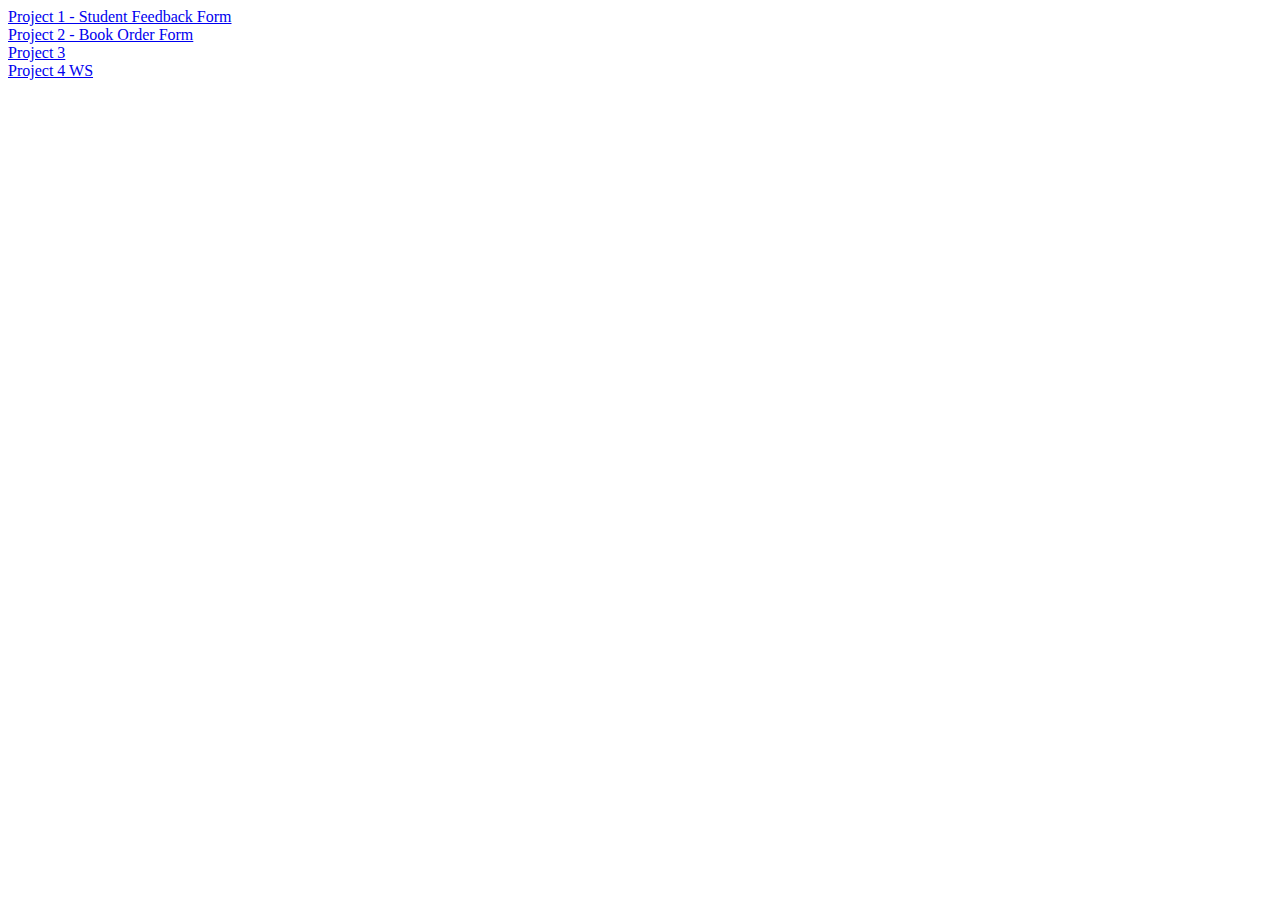
<file: index.html>
﻿<!DOCTYPE html>
<html>
<head>
    <title>Joseph Kim's 3342 Website</title>
	<meta charset="utf-8" />
</head>
<body>
        <a href="http://cis-iis2.temple.edu/Spring2019/CIS3342_tug51527/Project1/survey.html">Project 1 - Student Feedback Form</a></br>
        <a href="http://cis-iis2.temple.edu/Spring2019/CIS3342_tug51527/Project2/BookOrderForm.aspx">Project 2 -  Book Order Form</a></br>
        <a href="http://cis-iis2.temple.edu/Spring2019/CIS3342_tug51527/Project3/">Project 3</a></br>
        <a href="http://cis-iis2.temple.edu/Spring2019/CIS3342_tug51527/Project4WS/">Project 4 WS</a></br>
</body>
</html>
</file>
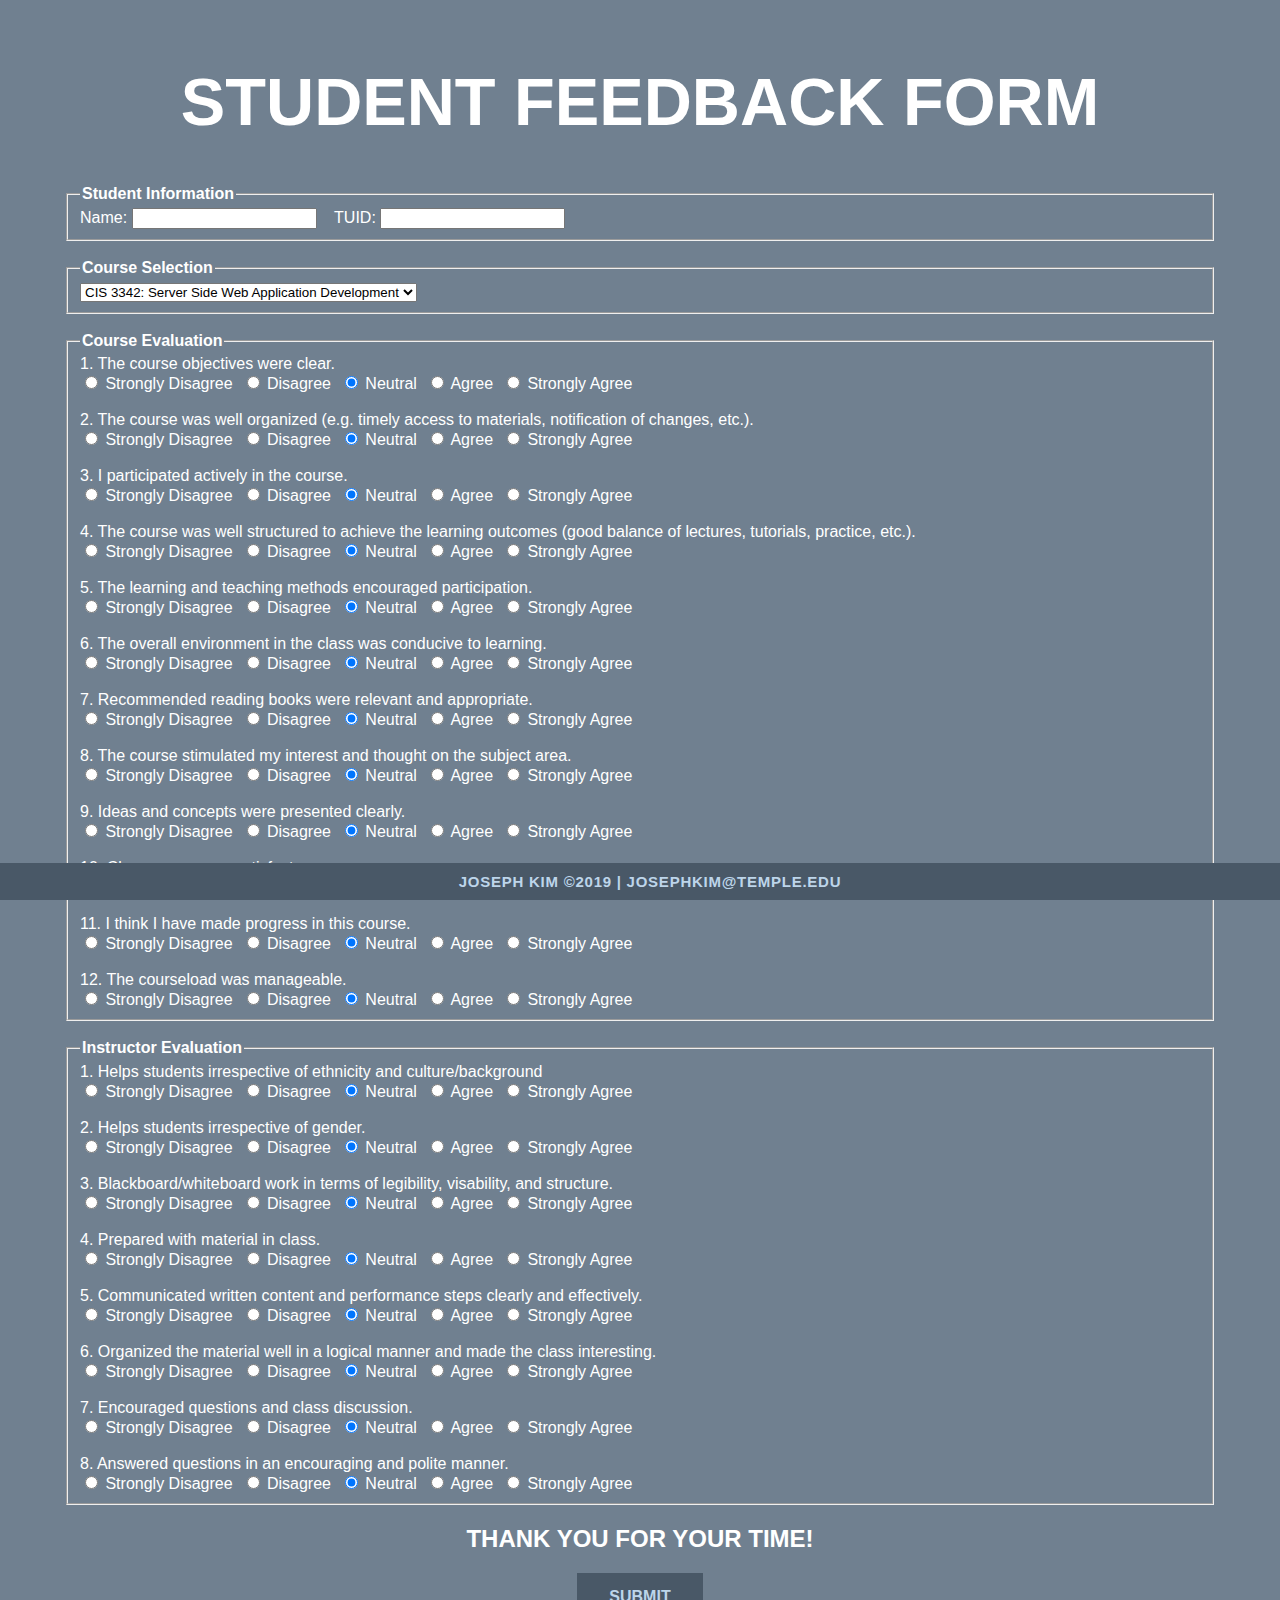
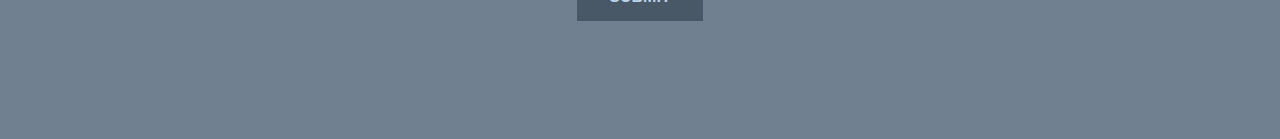
<file: Project1/survey.html>
﻿<!DOCTYPE html>
<html>
<head>
    <meta charset="utf-8" />
    <title>Student Feedback Form</title>
    <link rel="stylesheet" href="style.css">
    <script type="text/javascript" lang="javascript">

        //Form validation on client-side
        function ValidateForm() {
            var txtName = document.getElementById("txtName").value;
            var studentID = document.getElementById("txtStudentID").value;

            //if name or TUID fields are empty, don't submit
            if (txtName == "" || studentID == "") {
                alert("Please enter your name and TUID");
            }

            //if TUID is invalid, don't submit
            else if (isNaN(studentID) || studentID.length < 9) {
                alert("TUID is a 9-digit number");
            }

            else {
                // submit the form for server processing
                document.getElementById("frmStudentFeedback").submit();
            }
        }

    </script>
</head>

<body>
    <center>
        <h1>STUDENT FEEDBACK FORM</h1>
    </center>

    <!--form-->
    <form id="frmStudentFeedback" method="post" action="./studentfeedback.aspx">

        <!--Student Information (name, ID)-->
        <fieldset>
            <legend><b>Student Information</b></legend>

            Name: <input type="text" id="txtName" name="txtName" />
            &nbsp;&nbsp;

            TUID: <input type="text" id="txtStudentID" name="txtStudentID" maxlength="9" />
            <br />
        </fieldset> <!--end of Student Information fieldset-->

        <br />

        <!--Course Selection-->
        <fieldset>
            <legend><b>Course Selection</b></legend>

            <!--dropdown-->
            <select id="courseSelection" name="courseSelection">
                <option>CIS 3342: Server Side Web Application Development</option>
                <option>CIS 3329: Network Architectures</option>
                <option>CIS 3374: Quality Assurance & Testing</option>
                <option>BA 2104: Excel for Business Applications</option>
                <option>KINS 1064: Yoga I</option>
            </select>
        </fieldset><!--end of Course Selection fieldset-->

        <br>

        <!--12 Questions related to course-->
        <fieldset name="courseField">
            <legend><b>Course Evaluation</b></legend>

            <!--questions-->
            1. The course objectives were clear.
            <br>
            <input type="radio" name="q1" value="Strongly Disagree"> Strongly Disagree&nbsp;
            <input type="radio" name="q1" value="Disagree"> Disagree&nbsp;
            <input type="radio" name="q1" value="Neutral" checked> Neutral&nbsp;
            <input type="radio" name="q1" value="Agree"> Agree&nbsp;
            <input type="radio" name="q1" value="Strongly Agree"> Strongly Agree&nbsp;
            <br>

            <br />

            2. The course was well organized (e.g. timely access to materials, notification of changes, etc.).
            <br>
            <input type="radio" name="q2" value="Strongly Disagree"> Strongly Disagree&nbsp;
            <input type="radio" name="q2" value="Disagree"> Disagree&nbsp;
            <input type="radio" name="q2" value="Neutral" checked> Neutral&nbsp;
            <input type="radio" name="q2" value="Agree"> Agree&nbsp;
            <input type="radio" name="q2" value="Strongly Agree"> Strongly Agree&nbsp;
            <br>

            <br />

            3. I participated actively in the course.
            <br>
            <input type="radio" name="q3" value="Strongly Disagree"> Strongly Disagree&nbsp;
            <input type="radio" name="q3" value="Disagree"> Disagree&nbsp;
            <input type="radio" name="q3" value="Neutral" checked> Neutral&nbsp;
            <input type="radio" name="q3" value="Agree"> Agree&nbsp;
            <input type="radio" name="q3" value="Strongly Agree"> Strongly Agree&nbsp;
            <br>

            <br />

            4. The course was well structured to achieve the learning outcomes (good balance of lectures, tutorials, practice, etc.).
            <br>
            <input type="radio" name="q4" value="Strongly Disagree"> Strongly Disagree&nbsp;
            <input type="radio" name="q4" value="Disagree"> Disagree&nbsp;
            <input type="radio" name="q4" value="Neutral" checked> Neutral&nbsp;
            <input type="radio" name="q4" value="Agree"> Agree&nbsp;
            <input type="radio" name="q4" value="Strongly Agree"> Strongly Agree&nbsp;
            <br>

            <br />

            5. The learning and teaching methods encouraged participation.
            <br>
            <input type="radio" name="q5" value="Strongly Disagree"> Strongly Disagree&nbsp;
            <input type="radio" name="q5" value="Disagree"> Disagree&nbsp;
            <input type="radio" name="q5" value="Neutral" checked> Neutral&nbsp;
            <input type="radio" name="q5" value="Agree"> Agree&nbsp;
            <input type="radio" name="q5" value="Strongly Agree"> Strongly Agree&nbsp;
            <br>

            <br />

            6. The overall environment in the class was conducive to learning.
            <br>
            <input type="radio" name="q6" value="Strongly Disagree"> Strongly Disagree&nbsp;
            <input type="radio" name="q6" value="Disagree"> Disagree&nbsp;
            <input type="radio" name="q6" value="Neutral" checked> Neutral&nbsp;
            <input type="radio" name="q6" value="Agree"> Agree&nbsp;
            <input type="radio" name="q6" value="Strongly Agree"> Strongly Agree&nbsp;
            <br>

            <br />

            7. Recommended reading books were relevant and appropriate.
            <br>
            <input type="radio" name="q7" value="Strongly Disagree"> Strongly Disagree&nbsp;
            <input type="radio" name="q7" value="Disagree"> Disagree&nbsp;
            <input type="radio" name="q7" value="Neutral" checked> Neutral&nbsp;
            <input type="radio" name="q7" value="Agree"> Agree&nbsp;
            <input type="radio" name="q7" value="Strongly Agree"> Strongly Agree&nbsp;
            <br>

            <br />

            8. The course stimulated my interest and thought on the subject area.
            <br>
            <input type="radio" name="q8" value="Strongly Disagree"> Strongly Disagree&nbsp;
            <input type="radio" name="q8" value="Disagree"> Disagree&nbsp;
            <input type="radio" name="q8" value="Neutral" checked> Neutral&nbsp;
            <input type="radio" name="q8" value="Agree"> Agree&nbsp;
            <input type="radio" name="q8" value="Strongly Agree"> Strongly Agree&nbsp;
            <br>

            <br />

            9. Ideas and concepts were presented clearly.
            <br>
            <input type="radio" name="q9" value="Strongly Disagree"> Strongly Disagree&nbsp;
            <input type="radio" name="q9" value="Disagree"> Disagree&nbsp;
            <input type="radio" name="q9" value="Neutral" checked> Neutral&nbsp;
            <input type="radio" name="q9" value="Agree"> Agree&nbsp;
            <input type="radio" name="q9" value="Strongly Agree"> Strongly Agree&nbsp;
            <br>

            <br />

            10. Classrooms were satisfactory.
            <br>
            <input type="radio" name="q10" value="Strongly Disagree"> Strongly Disagree&nbsp;
            <input type="radio" name="q10" value="Disagree"> Disagree&nbsp;
            <input type="radio" name="q10" value="Neutral" checked> Neutral&nbsp;
            <input type="radio" name="q10" value="Agree"> Agree&nbsp;
            <input type="radio" name="q10" value="Strongly Agree"> Strongly Agree&nbsp;
            <br>

            <br />

            11. I think I have made progress in this course.
            <br>
            <input type="radio" name="q11" value="Strongly Disagree"> Strongly Disagree&nbsp;
            <input type="radio" name="q11" value="Disagree"> Disagree&nbsp;
            <input type="radio" name="q11" value="Neutral" checked> Neutral&nbsp;
            <input type="radio" name="q11" value="Agree"> Agree&nbsp;
            <input type="radio" name="q11" value="Strongly Agree"> Strongly Agree&nbsp;
            <br>

            <br />

            12. The courseload was manageable.
            <br>
            <input type="radio" name="q12" value="Strongly Disagree"> Strongly Disagree&nbsp;
            <input type="radio" name="q12" value="Disagree"> Disagree&nbsp;
            <input type="radio" name="q12" value="Neutral" checked> Neutral&nbsp;
            <input type="radio" name="q12" value="Agree"> Agree&nbsp;
            <input type="radio" name="q12" value="Strongly Agree"> Strongly Agree&nbsp;
            <br>
        </fieldset><!--end of Course Questions fieldset-->

        <br />

        <!--8 Questions related to professor-->
        <fieldset>
            <legend><b>Instructor Evaluation</b></legend>

            1. Helps students irrespective of ethnicity and culture/background
            <br>
            <input type="radio" name="q13" value="Strongly Disagree"> Strongly Disagree&nbsp;
            <input type="radio" name="q13" value="Disagree"> Disagree&nbsp;
            <input type="radio" name="q13" value="Neutral" checked> Neutral&nbsp;
            <input type="radio" name="q13" value="Agree"> Agree&nbsp;
            <input type="radio" name="q13" value="Strongly Agree"> Strongly Agree&nbsp;
            <br>

            <br />

            2. Helps students irrespective of gender.
            <br>
            <input type="radio" name="q14" value="Strongly Disagree"> Strongly Disagree&nbsp;
            <input type="radio" name="q14" value="Disagree"> Disagree&nbsp;
            <input type="radio" name="q14" value="Neutral" checked> Neutral&nbsp;
            <input type="radio" name="q14" value="Agree"> Agree&nbsp;
            <input type="radio" name="q14" value="Strongly Agree"> Strongly Agree&nbsp;
            <br>

            <br />

            3. Blackboard/whiteboard work in terms of legibility, visability, and structure.
            <br>
            <input type="radio" name="q15" value="Strongly Disagree"> Strongly Disagree&nbsp;
            <input type="radio" name="q15" value="Disagree"> Disagree&nbsp;
            <input type="radio" name="q15" value="Neutral" checked> Neutral&nbsp;
            <input type="radio" name="q15" value="Agree"> Agree&nbsp;
            <input type="radio" name="q15" value="Strongly Agree"> Strongly Agree&nbsp;
            <br>

            <br />

            4. Prepared with material in class.
            <br>
            <input type="radio" name="q16" value="Strongly Disagree"> Strongly Disagree&nbsp;
            <input type="radio" name="q16" value="Disagree"> Disagree&nbsp;
            <input type="radio" name="q16" value="Neutral" checked> Neutral&nbsp;
            <input type="radio" name="q16" value="Agree"> Agree&nbsp;
            <input type="radio" name="q16" value="Strongly Agree"> Strongly Agree&nbsp;
            <br>

            <br />

            5. Communicated written content and performance steps clearly and effectively.
            <br>
            <input type="radio" name="q17" value="Strongly Disagree"> Strongly Disagree&nbsp;
            <input type="radio" name="q17" value="Disagree"> Disagree&nbsp;
            <input type="radio" name="q17" value="Neutral" checked> Neutral&nbsp;
            <input type="radio" name="q17" value="Agree"> Agree&nbsp;
            <input type="radio" name="q17" value="Strongly Agree"> Strongly Agree&nbsp;
            <br>

            <br />

            6. Organized the material well in a logical manner and made the class interesting.
            <br>
            <input type="radio" name="q18" value="Strongly Disagree"> Strongly Disagree&nbsp;
            <input type="radio" name="q18" value="Disagree"> Disagree&nbsp;
            <input type="radio" name="q18" value="Neutral" checked> Neutral&nbsp;
            <input type="radio" name="q18" value="Agree"> Agree&nbsp;
            <input type="radio" name="q18" value="Strongly Agree"> Strongly Agree&nbsp;
            <br>

            <br />

            7. Encouraged questions and class discussion.
            <br>
            <input type="radio" name="q19" value="Strongly Disagree"> Strongly Disagree&nbsp;
            <input type="radio" name="q19" value="Disagree"> Disagree&nbsp;
            <input type="radio" name="q19" value="Neutral" checked> Neutral&nbsp;
            <input type="radio" name="q19" value="Agree"> Agree&nbsp;
            <input type="radio" name="q19" value="Strongly Agree"> Strongly Agree&nbsp;
            <br>

            <br />

            8. Answered questions in an encouraging and polite manner.
            <br>
            <input type="radio" name="q20" value="Strongly Disagree"> Strongly Disagree&nbsp;
            <input type="radio" name="q20" value="Disagree"> Disagree&nbsp;
            <input type="radio" name="q20" value="Neutral" checked> Neutral&nbsp;
            <input type="radio" name="q20" value="Agree"> Agree&nbsp;
            <input type="radio" name="q20" value="Strongly Agree"> Strongly Agree&nbsp;
            <br>
        </fieldset> <!--end of Instructor Evalulation fieldset-->

        <center><h2>THANK YOU FOR YOUR TIME!</h2></center>

        <!--Submit Button-->
        <center><input type="button" class="button button4" id="btnSubmit" value="SUBMIT" onclick="ValidateForm()" PostBackUrl="./studentfeedback.aspx" /></center>

        <br /><br /><br />

    </form><!--end of form-->

    <div id="footer" class="ng-scope">
        JOSEPH KIM ©2019 | JOSEPHKIM@TEMPLE.EDU
    </div><!--footer-->

</body>
</html>
</file>
<file: Project1/style.css>
﻿body {
    font-family: Arial, sans-serif;
    color: white;
    background-color: slategrey;
    margin: 5%;
}

h1 {
    font-size: 50pt;
    text-align: center;
}

h3 {
    display: inline;
}

courseField {
    align-content: center;
    text-align: center;
}

.button {
    background-color: #495867;
    border: none;
    color: #BDD5EA;
    padding: 15px 32px;
    text-align: center;
    align-content: center;
    text-decoration: none;
    display: inline-block;
    font-size: 16px;
    font-weight: bold;
    margin: 4px 2px;
    cursor: pointer;
    margin: auto;
    display: block
}

.button4:hover {
    background-color: #BDD5EA;
    color: #495867;
}

#footer {
    z-index: 2; /* for fixed layout: keeps footer on top of other elements */
    width: 100%; /* for fixed layout */
    position: fixed; /* for fixed layout */
    bottom: 0px; /* for fixed layout */
    left: 0px; /* for fixed layout */
    color: #BDD5EA;
    clear: both;
    text-align: center;
    padding: 10px;
    font-weight: bold;
    font-size: 15px;
    letter-spacing: 0.75px;
    background-color: #495867;
}
</file>
